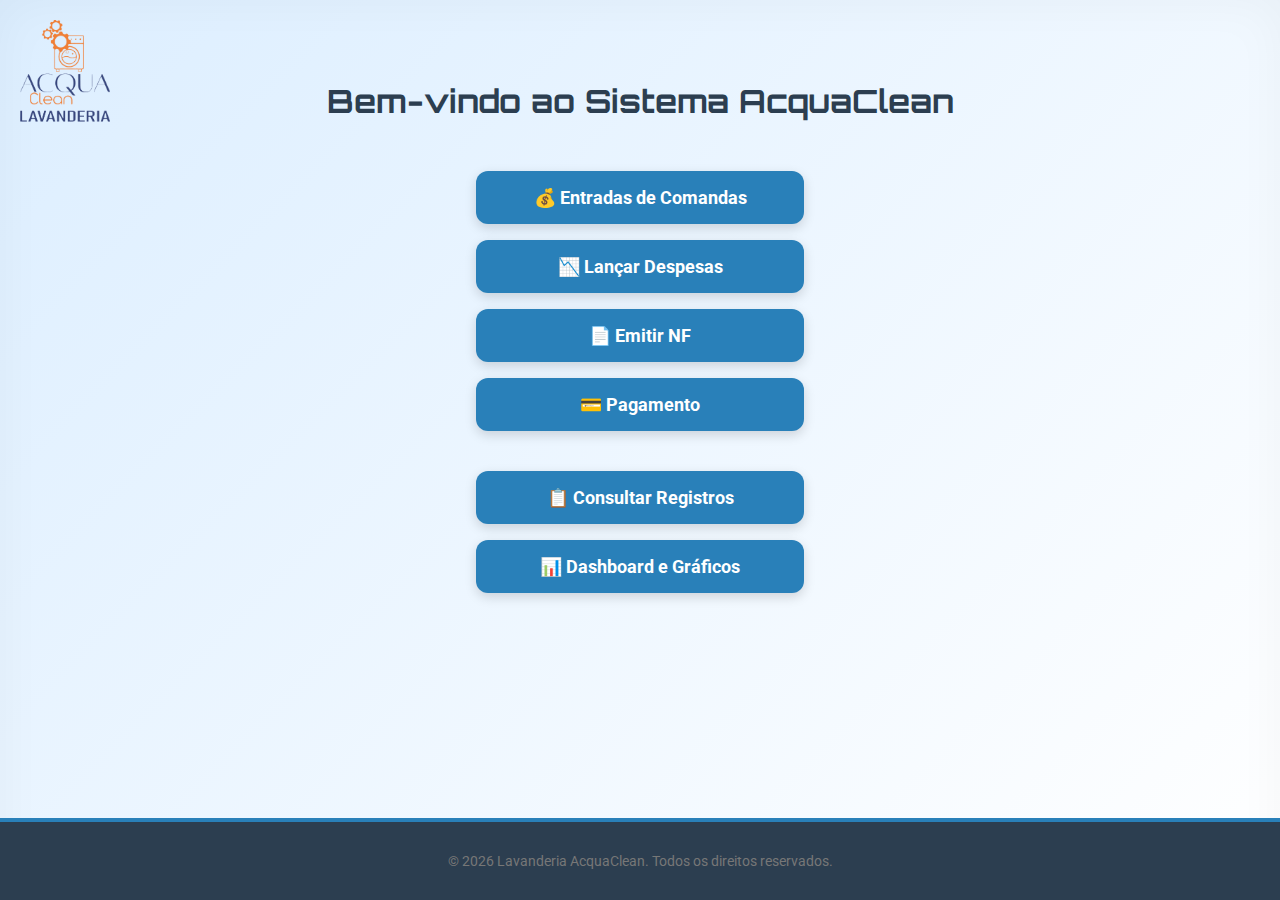
<file: index.html>
<!DOCTYPE html>
<html lang="pt-BR">

<head>
  <meta charset="UTF-8">
  <title>AcquaClean - Início</title>
  <link rel="stylesheet" href="css/style.css">
  <link href="https://fonts.googleapis.com/css2?family=Orbitron:wght@500&family=Roboto&display=swap" rel="stylesheet">
  <style>
    body {
      font-family: 'Roboto', sans-serif;
      background: linear-gradient(135deg, #dceeff, #ffffff);
      box-shadow: inset 0 0 50px rgba(0, 0, 0, 0.04);
      margin: 0;
      padding: 0;
      text-align: center;
    }

    .container {
      padding: 60px 20px;
      max-width: 1000px;
      margin: 0 auto;
    }

    h1 {
      font-family: 'Orbitron', sans-serif;
      color: #2c3e50;
      margin-bottom: 50px;
    }

    .logo-canto {
      position: absolute;
      top: 20px;
      left: 20px;
      width: 90px;
    }

    .botoes-grid {
      display: flex;
      justify-content: center;
      gap: 40px;
      flex-wrap: wrap;
    }

    .coluna {
      flex: 1 1 300px;
      display: flex;
      flex-direction: column;
      gap: 16px;
      align-items: center;
    }

    .btn {
      background: #2980b9;
      color: white;
      padding: 16px 24px;
      text-decoration: none;
      border-radius: 12px;
      font-size: 18px;
      font-weight: bold;
      width: 100%;
      max-width: 280px;
      box-shadow: 0 4px 12px rgba(0, 0, 0, 0.15);
      transition: all 0.3s ease;
    }

    .btn:hover {
      background: #3498db;
      transform: translateY(-3px);
    }

    @media (max-width: 768px) {
      .botoes-grid {
        flex-direction: column;
        gap: 30px;
      }
    }
  </style>
</head>

<body>
  <img src="img/logo.png" alt="Logo AcquaClean" class="logo-canto">

  <div class="container">
    <h1>Bem-vindo ao Sistema AcquaClean</h1>

    <div class="botoes-grid">
      <!-- Coluna da esquerda -->
      <div class="coluna">
        <a href="entradas.html" class="btn">💰 Entradas de Comandas</a>
        <a href="despesas.html" class="btn">📉 Lançar Despesas</a>
        <a href="nf_emitidas.html" class="btn">📄 Emitir NF</a>
        <a href="pagamento.html" class="btn">💳 Pagamento</a>
      </div>

      <!-- Coluna da direita -->
      <div class="coluna">
        <a href="consultas.html" class="btn">📋 Consultar Registros</a>
        <a href="dashboard.html" class="btn">📊 Dashboard e Gráficos</a>
      </div>
    </div>
  </div>

  <footer class="rodape">
    <p>&copy; <span id="ano-atual"></span> Lavanderia AcquaClean. Todos os direitos reservados.</p>
  </footer>

  <script>
    document.getElementById("ano-atual").textContent = new Date().getFullYear();
  </script>
</body>

</html>
</file>
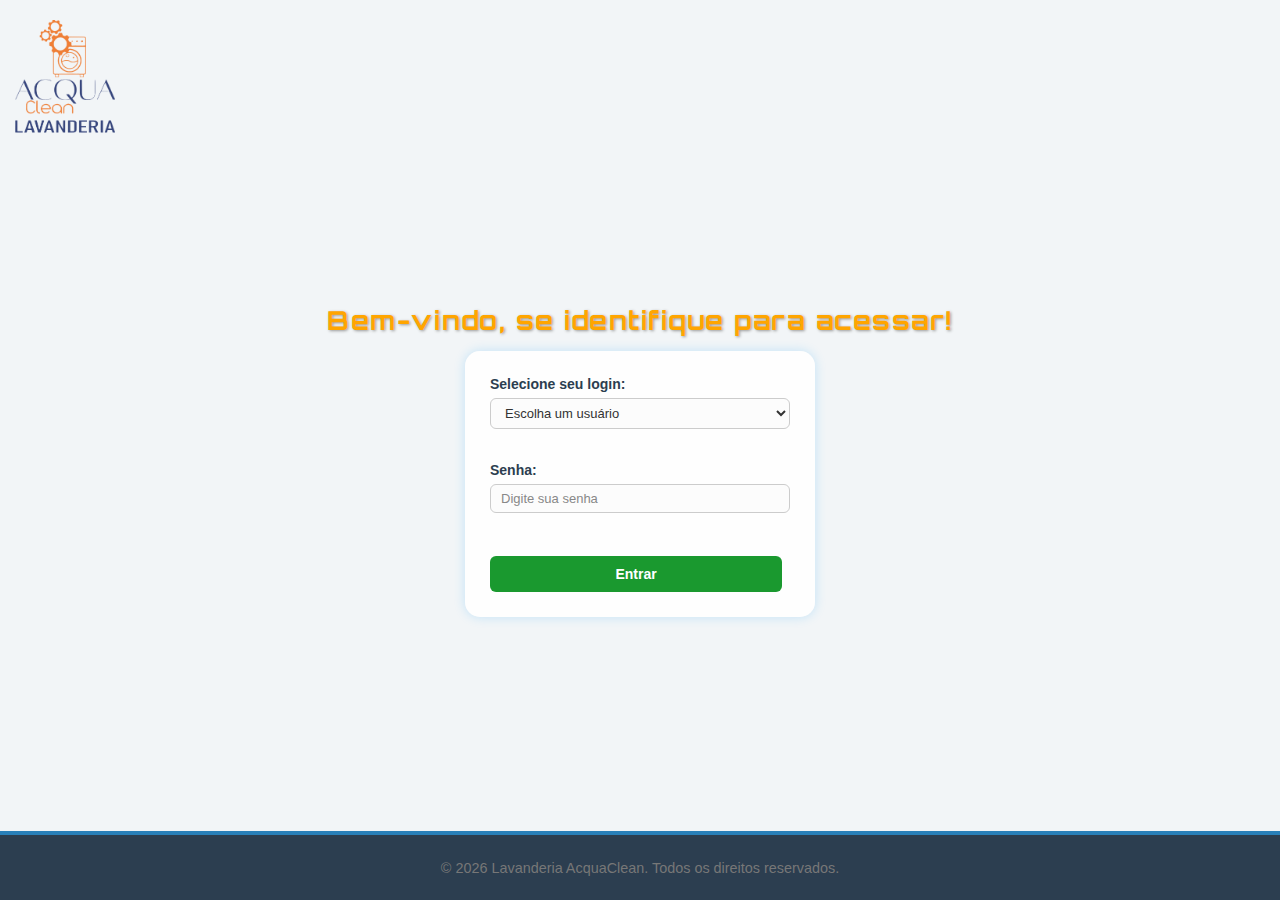
<file: login.html>
<!DOCTYPE html>
<html lang="pt-BR">
<head>
  <meta charset="UTF-8">
  <title>Login - Lavanderia AcquaClean</title>
  <link rel="stylesheet" href="css/style.css">
  <link href="https://fonts.googleapis.com/css2?family=Orbitron:wght@700&display=swap" rel="stylesheet">
  <style>
    body {
      background-color: #f2f5f7;
      margin: 0;
      font-family: 'Segoe UI', sans-serif;
      color: #333;
      display: flex;
      flex-direction: column;
      align-items: center;
      justify-content: center;
      min-height: 100vh;
    }

    .logo-canto {
      position: absolute;
      top: 20px;
      right: 30px;
      width: 100px;
      height: auto;
    }

    .boas-vindas {
      font-family: 'Orbitron', sans-serif;
      color: #FFA500;
      font-size: 26px;
      text-align: center;
      margin-bottom: 15px;
      text-shadow: 1px 1px 3px #999;
      animation: fadeInZoom 1.2s ease-out both;
      letter-spacing: 1.5px;
    }

    @keyframes fadeInZoom {
      from {
        opacity: 0;
        transform: scale(0.8);
      }
      to {
        opacity: 1;
        transform: scale(1);
      }
    }

    .form-box {
      background: #ffffffdd;
      padding: 25px;
      border-radius: 15px;
      box-shadow: 0 0 12px rgba(0, 160, 255, 0.2);
      display: flex;
      flex-direction: column;
      gap: 15px;
      width: 300px;
    }

    .form-box label {
      display: flex;
      flex-direction: column;
      font-size: 14px;
    }

    select, input {
      padding: 8px;
      border-radius: 5px;
      border: 1px solid #bbb;
      background-color: #fff;
      color: #333;
      margin-top: 5px;
    }

    input::placeholder {
      color: #888;
    }

    .btn-submit {
      padding: 10px;
      background-color: #1a992f;
      color: #fff;
      font-weight: bold;
      border: none;
      border-radius: 6px;
      cursor: pointer;
      transition: background 0.3s;
    }

    .btn-submit:hover {
      background-color: #0099cc;
    }

    .rodape {
      background-color: #2c3e50;
      padding: 10px;
      text-align: center;
      font-size: 12px;
      color: #2980b9;
      width: 100%;
      position: absolute;
      bottom: 0;
    }
  </style>
</head>
<body>
  <img src="img/logo.png" alt="Logo AcquaClean" class="logo-canto">

  <h2 class="boas-vindas">Bem-vindo, se identifique para acessar!</h2>

  <form id="form-login" class="form-box">
    <label for="usuario">Selecione seu login:
      <select id="usuario" required>
        <option value="">Escolha um usuário</option>
        <option value="guilhermecg.4532@gmail.com">guilhermecg.4532@gmail.com</option>
        <option value="acquaclean.lav.contato@gmail.com">acquaclean.lav.contato@gmail.com</option>
      </select>
    </label>

    <label for="senha">Senha:
      <input type="password" id="senha" placeholder="Digite sua senha" required>
    </label>

    <button type="submit" class="btn-submit">Entrar</button>
  </form>

  <footer class="rodape">
    <p>&copy; <span id="ano-atual"></span> Lavanderia AcquaClean. Todos os direitos reservados.</p>
  </footer>

  <script type="module">
    const credenciais = {
      "guilhermecg.4532@gmail.com": "4532",
      "acquaclean.lav.contato@gmail.com": "1087"
      // Adicione mais pares de usuário:senha aqui
    };

    document.getElementById("form-login").addEventListener("submit", function (e) {
      e.preventDefault();

      const usuario = document.getElementById("usuario").value;
      const senha = document.getElementById("senha").value.trim();

      if (usuario in credenciais && credenciais[usuario] === senha) {
        localStorage.setItem("usuarioLogado", usuario);
        window.location.href = "index.html";
      } else {
        alert("Usuário ou senha incorretos.");
      }
    });

    document.getElementById("ano-atual").textContent = new Date().getFullYear();
  </script>
</body>
</html>
</file>
<file: css/style.css>
/* BASE GLOBAL */
body {
  font-family: Arial, sans-serif;
  background-color: #f4f4f9;
  margin: 0;
  padding: 0;
  text-align: center;
}

.container {
  padding: 40px;
  max-width: 1200px;
  margin: auto;
}

.logo-canto {
  width: 60px;
  position: absolute;
  top: 20px;
  left: 20px;
}

h1 {
  color: #2c3e50;
}

/* BOTÃO EXPORTAR */
.btn-exportar {
  background-color: #8e44ad;
  color: white;
  padding: 10px 20px;
  font-size: 16px;
  border: none;
  border-radius: 8px;
  cursor: pointer;
  margin-bottom: 25px;
  box-shadow: 0 4px 10px rgba(0, 0, 0, 0.1);
  transition: background 0.3s ease;
}

.btn-exportar:hover {
  background-color: #9b59b6;
}

/* TOTALIZADORES */
.totalizadores {
  display: flex;
  justify-content: center;
  gap: 24px;
  margin-bottom: 30px;
  flex-wrap: wrap;
}

.card {
  background: #ecf0f1;
  padding: 18px 24px;
  border-radius: 12px;
  font-size: 18px;
  font-weight: bold;
  color: #2c3e50;
  box-shadow: 0 4px 12px rgba(0, 0, 0, 0.1);
  min-width: 200px;
}

.card.entrada {
  border-left: 6px solid #27ae60;
}

.card.despesa {
  border-left: 6px solid #c0392b;
}

.card.nf {
  border-left: 6px solid #2980b9;
}

.card.saldo {
  background: #ffffff;
  border-left: 6px solid #8e44ad;
  color: #2c3e50;
  margin: 0 auto 40px;
}

/* FILTROS */
.filtros-linha1,
.filtros-linha2 {
  display: flex;
  flex-wrap: wrap;
  gap: 30px;
  margin-bottom: 20px;
  align-items: flex-end;
  justify-content: flex-start;
}

.filtros-linha1 label,
.filtros-linha2 label {
  display: flex;
  flex-direction: column;
  font-weight: bold;
  font-size: 14px;
}

.filtros-linha1 select,
.filtros-linha1 input[type="date"],
.filtros-linha2 select,
.filtros-linha2 input[type="text"] {
  padding: 8px 10px;
  border-radius: 8px;
  border: 1px solid #ccc;
  font-size: 14px;
  background-color: #fff;
  min-width: 160px;
  transition: all 0.2s ease;
}

.filtros-linha2 input[type="text"]::placeholder {
  color: #888;
  font-style: italic;
}

.filtros-linha1 select:focus,
.filtros-linha2 select:focus,
.filtros-linha1 input:focus,
.filtros-linha2 input:focus {
  border-color: #3498db;
  outline: none;
  box-shadow: 0 0 5px #3498db55;
}

.bloco-filtrar {
  margin-left: auto;
}

.btn-filtrar {
  background-color: #2ecc71;
  color: white;
  padding: 10px 14px;
  font-size: 18px;
  border: none;
  border-radius: 8px;
  cursor: pointer;
  height: 40px;
  transition: background 0.3s ease;
}

.btn-filtrar:hover {
  background-color: #27ae60;
}

/* GRÁFICOS */
.graficos-pares {
  display: flex;
  flex-wrap: wrap;
  gap: 30px;
  justify-content: space-between;
  margin: 30px 0;
}

.grafico-container {
  flex: 1 1 calc(50% - 30px);
  min-width: 350px;
  height: 400px;
}

#grafico-por-data {
  width: 100%;
  height: 400px;
  margin-top: 30px;
}

/* IMPRESSÃO */
@media print {

  .logo-canto,
  .btn-exportar,
  .filtros-linha1,
  .filtros-linha2,
  a[href="index.html"] {
    display: none !important;
  }

  body {
    margin: 0;
    background: white;
  }

  .container {
    padding: 0;
  }
}

/* ========================
   FORMULÁRIO MODERNO
======================== */
.form-box {
  max-width: 700px;
  margin: auto;
  padding: 30px;
  background-color: #ffffff;
  border-radius: 12px;
  box-shadow: 0 0 20px rgba(0, 0, 0, 0.08);
  display: flex;
  flex-direction: column;
  gap: 20px;
}

.form-box h3 {
  margin-bottom: 10px;
  color: #2c3e50;
}

.form-box label {
  display: flex;
  flex-direction: column;
  font-weight: bold;
  font-size: 14px;
  color: #34495e;
}

.form-box input,
.form-box select {
  padding: 10px;
  font-size: 15px;
  border-radius: 8px;
  border: 1px solid #ccc;
  margin-top: 6px;
}

.item-grupo {
  display: grid;
  grid-template-columns: repeat(auto-fit, minmax(150px, 1fr));
  gap: 15px;
  margin-bottom: 15px;
  align-items: end;
  background: #f9f9f9;
  padding: 15px;
  border-radius: 8px;
}

.btn-add,
.btn-submit {
  padding: 12px 20px;
  border: none;
  border-radius: 8px;
  background-color: #3498db;
  color: white;
  font-size: 16px;
  cursor: pointer;
  transition: background 0.3s ease;
}

.btn-add:hover {
  background-color: #2980b9;
}

.btn-submit {
  background-color: #2ecc71;
}

.btn-submit:hover {
  background-color: #27ae60;
}

.btn-remove {
  background-color: #e74c3c;
  color: white;
  border: none;
  padding: 10px;
  border-radius: 8px;
  cursor: pointer;
  font-size: 14px;
  align-self: center;
}

.btn-remove:hover {
  background-color: #c0392b;
}

.btn-voltar {
  display: inline-block;
  margin-top: 20px;
  font-size: 14px;
  text-decoration: none;
  color: #3498db;
}

.btn-voltar:hover {
  text-decoration: underline;
}

.itens-grid {
  display: grid;
  grid-template-columns: repeat(auto-fit, minmax(280px, 1fr));
  gap: 20px;
  margin-bottom: 20px;
}

.card-item {
  background: #fefefe;
  border: 1px solid #ddd;
  border-left: 6px solid #3498db;
  border-radius: 12px;
  padding: 20px;
  box-shadow: 0 4px 12px rgba(0, 0, 0, 0.05);
  display: flex;
  flex-direction: column;
  gap: 12px;
}

.card-item label {
  font-weight: bold;
  font-size: 14px;
  color: #2c3e50;
}

.card-item input,
.card-item select {
  margin-top: 6px;
  padding: 10px;
  font-size: 15px;
  border-radius: 8px;
  border: 1px solid #ccc;
}

.card-item .btn-remove {
  align-self: flex-end;
  margin-top: 10px;
  background: #e74c3c;
  color: white;
  border: none;
  padding: 8px 14px;
  border-radius: 6px;
  cursor: pointer;
  transition: background 0.3s ease;
}

.card-item .btn-remove:hover {
  background: #c0392b;
}

/* ===== FORMULÁRIO ENTRADA FUTURISTA AJUSTADO ===== */
.form-box {
  max-width: 600px;
  margin: 0 auto;
  background-color: #fff;
  padding: 20px;
  border-radius: 14px;
  box-shadow: 0 3px 12px rgba(0, 0, 0, 0.08);
  text-align: left;
}

.form-box label {
  display: block;
  margin-bottom: 6px;
  font-weight: bold;
  color: #2c3e50;
  font-size: 13px;
}

.form-box input,
.form-box select {
  width: 100%;
  padding: 6px 10px;
  border-radius: 6px;
  border: 1px solid #ccc;
  margin-bottom: 12px;
  font-size: 13px;
  background-color: #fcfcfc;
  box-sizing: border-box;
}

.form-box hr {
  margin: 20px 0 10px;
  border: none;
  border-top: 1px solid #e0e0e0;
}

/* ===== BOTÕES ===== */
.btn-submit,
.btn-add {
  background-color: #27ae60;
  color: white;
  border: none;
  padding: 8px 14px;
  border-radius: 6px;
  font-size: 14px;
  cursor: pointer;
  margin-top: 10px;
  margin-right: 8px;
  transition: background 0.3s ease;
}

.btn-submit:hover,
.btn-add:hover {
  background-color: #219150;
}

.btn-voltar {
  display: inline-block;
  margin-top: 20px;
  color: #3498db;
  text-decoration: none;
  font-weight: bold;
  font-size: 14px;
  transition: color 0.3s ease;
}

.btn-voltar:hover {
  color: #216f9c;
}

/* ===== GRUPO DE ITENS DINÂMICOS ===== */
.itens-grid {
  display: flex;
  flex-direction: column;
  gap: 14px;
  margin-bottom: 20px;
}

.card-item {
  background-color: #fefefe;
  border-radius: 8px;
  padding: 14px;
  box-shadow: 0 2px 6px rgba(0, 0, 0, 0.05);
  display: grid;
  grid-template-columns: repeat(auto-fit, minmax(130px, 1fr));
  gap: 12px;
  align-items: end;
  position: relative;
}

.card-item label {
  display: flex;
  flex-direction: column;
  font-weight: bold;
  font-size: 12.5px;
  color: #2c3e50;
}

.card-item input,
.card-item select {
  padding: 6px 8px;
  border-radius: 6px;
  border: 1px solid #ccc;
  font-size: 13px;
  background-color: #fff;
}

.btn-remove {
  position: absolute;
  top: 8px;
  right: 8px;
  background-color: transparent;
  border: none;
  font-size: 16px;
  cursor: pointer;
  color: #c0392b;
}

.btn-remove:hover {
  color: #e74c3c;
}

/* Ajuste de margens entre título e botão Adicionar Item */
.form-box h3 {
  margin-bottom: -10px;
}

#itens-container {
  margin-bottom: -10px;
}

.btn-add {
  margin-top: 0;
}

/* Efeito visual temporário após envio bem-sucedido */
.sucesso {
  border: 2px solid #27ae60 !important;
  box-shadow: 0 0 10px rgba(39, 174, 96, 0.4);
  transition: all 0.3s ease-in-out;
}

.rodape {
  background-color: #2c3e50;
  color: #ecf0f1;
  padding: 16px 0;
  text-align: center;
  font-size: 14px;
  margin-top: 40px;
  border-top: 4px solid #2980b9;
}

html,
body {
  height: 100%;
}

body {
  display: flex;
  flex-direction: column;
}

.container {
  flex: 1;
}

/* === Ocultar elementos na impressão === */
@media print {

  .filtros-linha1,
  .filtros-linha2,
  .bloco-filtrar,
  .btn-exportar,
  .logo-canto,
  a[href],
  footer {
    display: none !important;
  }

  body {
    margin: 0;
    padding: 0;
  }

  table {
    page-break-inside: auto;
  }

  tr {
    page-break-inside: avoid;
    page-break-after: auto;
  }
}

/* === Tabela visual moderna === */
table {
  border-collapse: separate;
  border-spacing: 0;
  width: 100%;
  background-color: #fff;
  border-radius: 8px;
  overflow: hidden;
  box-shadow: 0 0 12px rgba(0, 0, 0, 0.1);
}

thead tr {
  background-color: #00587a;
  color: white;
  text-align: left;
  font-weight: bold;
}

thead th,
tbody td {
  padding: 12px 15px;
  border-bottom: 1px solid #ddd;
}

tbody tr:nth-child(even) {
  background-color: #f6f9fc;
}

tbody tr:hover {
  background-color: #e3f2fd;
  cursor: pointer;
}

/* === Rodapé fixo para impressão bonita === */
footer.rodape {
  text-align: center;
  font-size: 0.9em;
  margin-top: 40px;
  color: #777;
}

/* === Logo responsiva === */
.logo-canto {
  width: 60px;
  position: absolute;
  top: 15px;
  left: 15px;
}

@media print {
  .titulo-print {
    display: block !important;
    font-size: 20px;
    text-align: center;
    margin-bottom: 20px;
  }
}

/* Container com rolagem vertical */
.tabela-container {
  max-height: 500px;
  overflow-y: auto;
  border-radius: 8px;
  margin-top: 20px;
  border: 1px solid #ccc;
}

/* Fixar cabeçalho da tabela */
.tabela-container thead th {
  position: sticky;
  top: 0;
  background-color: #00587a;
  /* Azul institucional */
  color: white;
  z-index: 10;
  text-align: left;
  padding: 10px;
  font-weight: bold;
  border-bottom: 2px solid #ccc;
  box-shadow: 0 2px 5px rgba(0, 0, 0, 0.1);
}

/* Estilo geral da tabela */
#tabela {
  border-collapse: collapse;
  width: 100%;
}

/* Estilo das células */
#tabela td,
#tabela th {
  padding: 8px 10px;
  border: 1px solid #ddd;
}

/* Listras alternadas para linhas */
#tabela tbody tr:nth-child(even) {
  background-color: #f9f9f9;
}

/* Realce no hover */
#tabela tbody tr:hover {
  background-color: #eef6fa;
}
</file>
